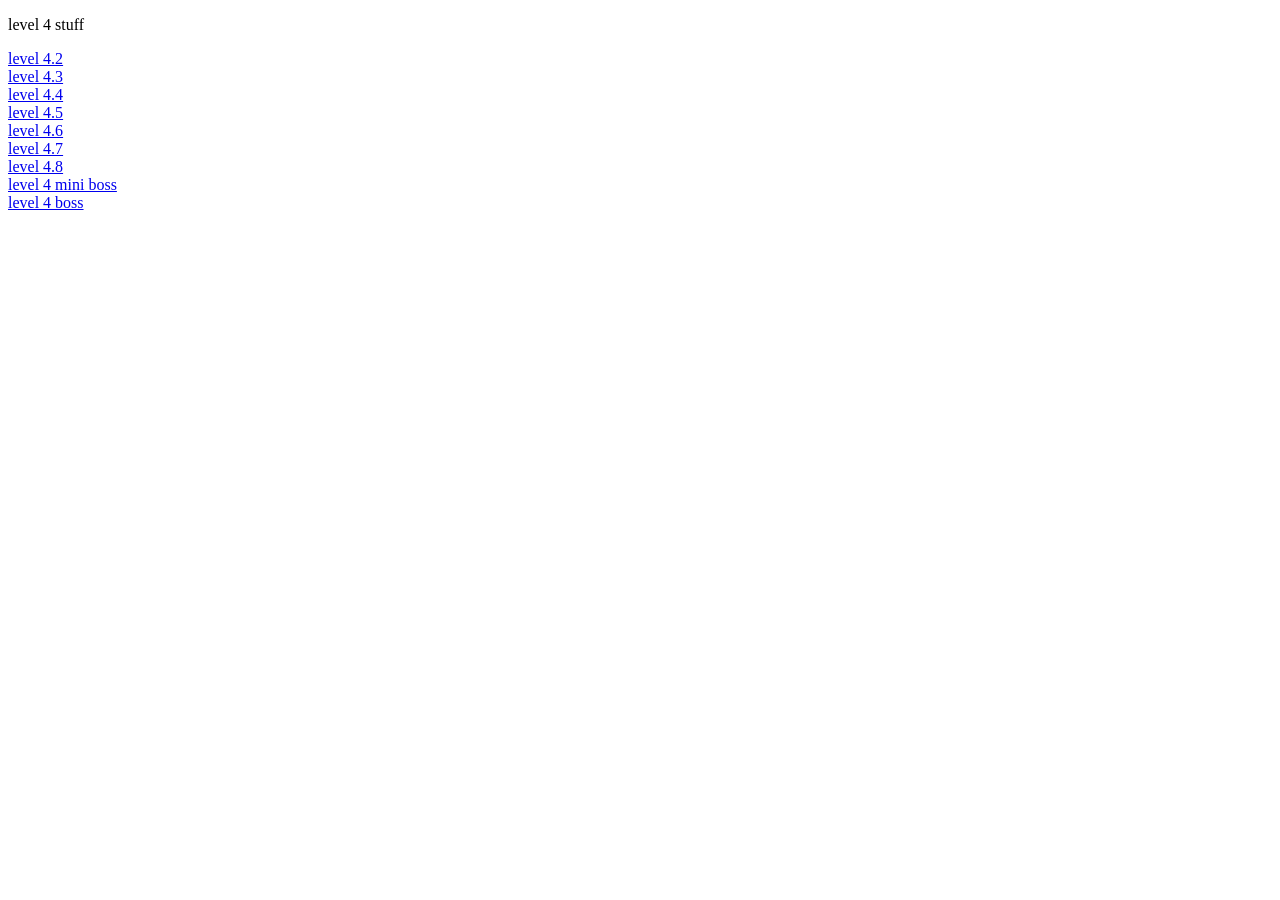
<file: index.html>
<!doctype html>
<html>
<head>
<title>level 4</title>
</head>

<body>
	<p>level 4 stuff</p>
	<a href="./Level_4.2/index.html">level 4.2</a><br>
	<a href="./Level_4.3/index.html">level 4.3</a><br>
	<a href="./Level_4.4/index.html">level 4.4</a><br>
	<a href="./Level_4.5/index.html">level 4.5</a><br>
	<a href="./Level_4.6/index.html">level 4.6</a><br>
	<a href="./Level_4.7/index.html">level 4.7</a><br>
	<a href="./Level_4.8/index.html">level 4.8</a><br>
	<a href="./Level4_mini_boss/index.html">level 4 mini boss</a><br>
	<a href="./Level4_boss/index.html">level 4 boss</a><br>

	
</body>

</html>
</file>
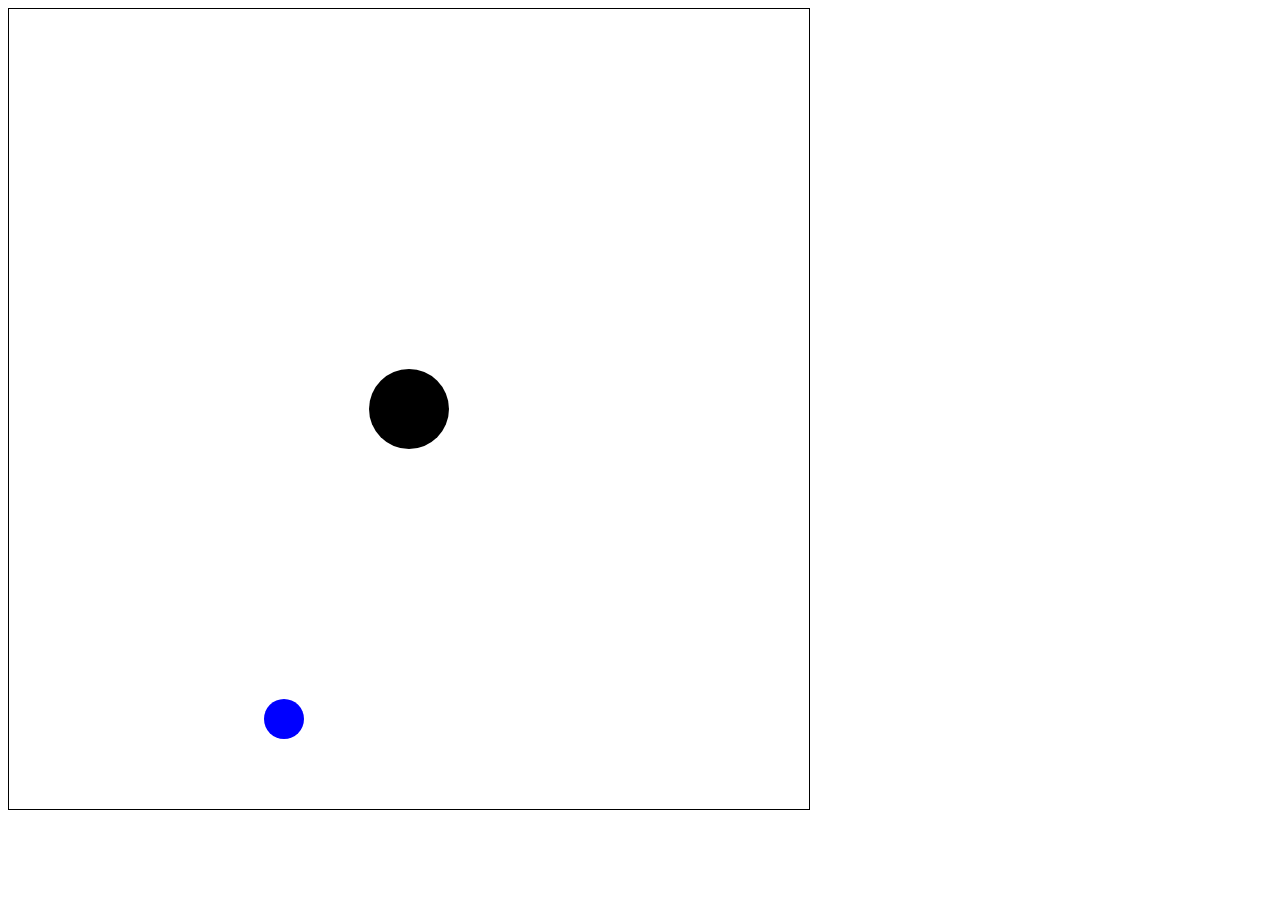
<file: Level4_boss/index.html>
<!DOCTYPE html>
<html>
    <link type="text/css" rel="stylesheet" href="style.css" />
<body>
    <canvas id="canvas" width = "800" height ="800" ></canvas>
</body>
<script type="text/javascript" src="GameObject.js"></script>
<script type="text/javascript" src="game.js"></script>
<script type="text/javascript" src="controls.js"></script>
</html>
</file>
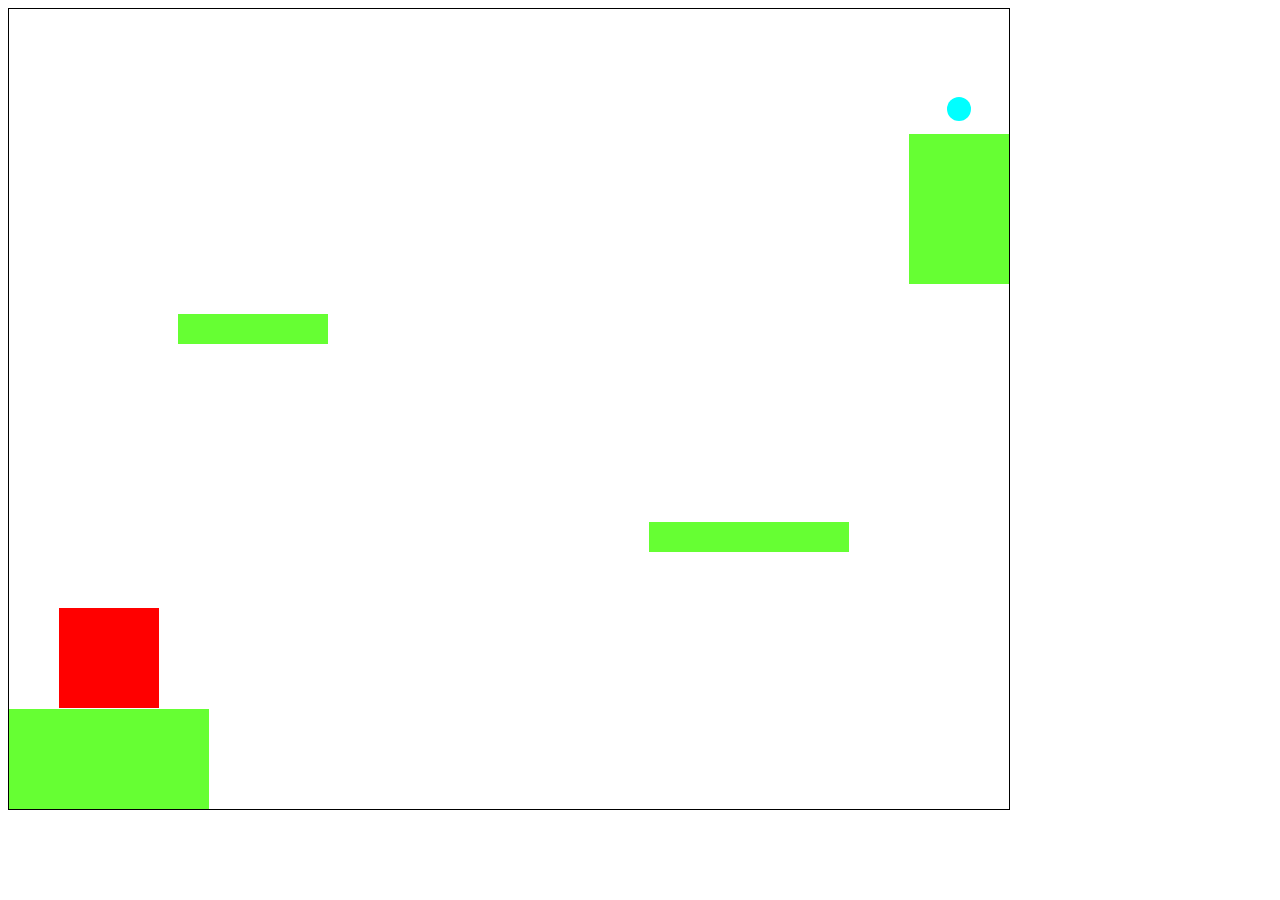
<file: Level4_mini_boss/index.html>
<!doctype html>
<html>
<head>
<meta charset="utf-8">
<meta name="author" content="Jay Aguiar">
<title>Week 3 Physics</title>
<link type="text/css" rel="stylesheet" href="css/style.css" />
</head>

<body>
	<canvas id="canvas" width = "1000" height ="800" >
    	Your browser is outdated and does not support HTML5. Please update to the latest version.
    </canvas>
</body>
<!--Controls-->
<script type="text/javascript" src="js/controls.js"></script>
<!--Classes-->
<script type="text/javascript" src="js/Classes/GameObject.js"></script>

<script type="text/javascript" src="js/basic_platformer.js"></script>

</html>
</file>
<file: Level4_boss/style.css>
canvas{
	border:1px solid black;
}

.lol{
    font-size: 30px;
}

#ric{display:none;}
</file>
<file: Level4_mini_boss/css/style.css>
canvas{
	border:1px solid black;
}
</file>
